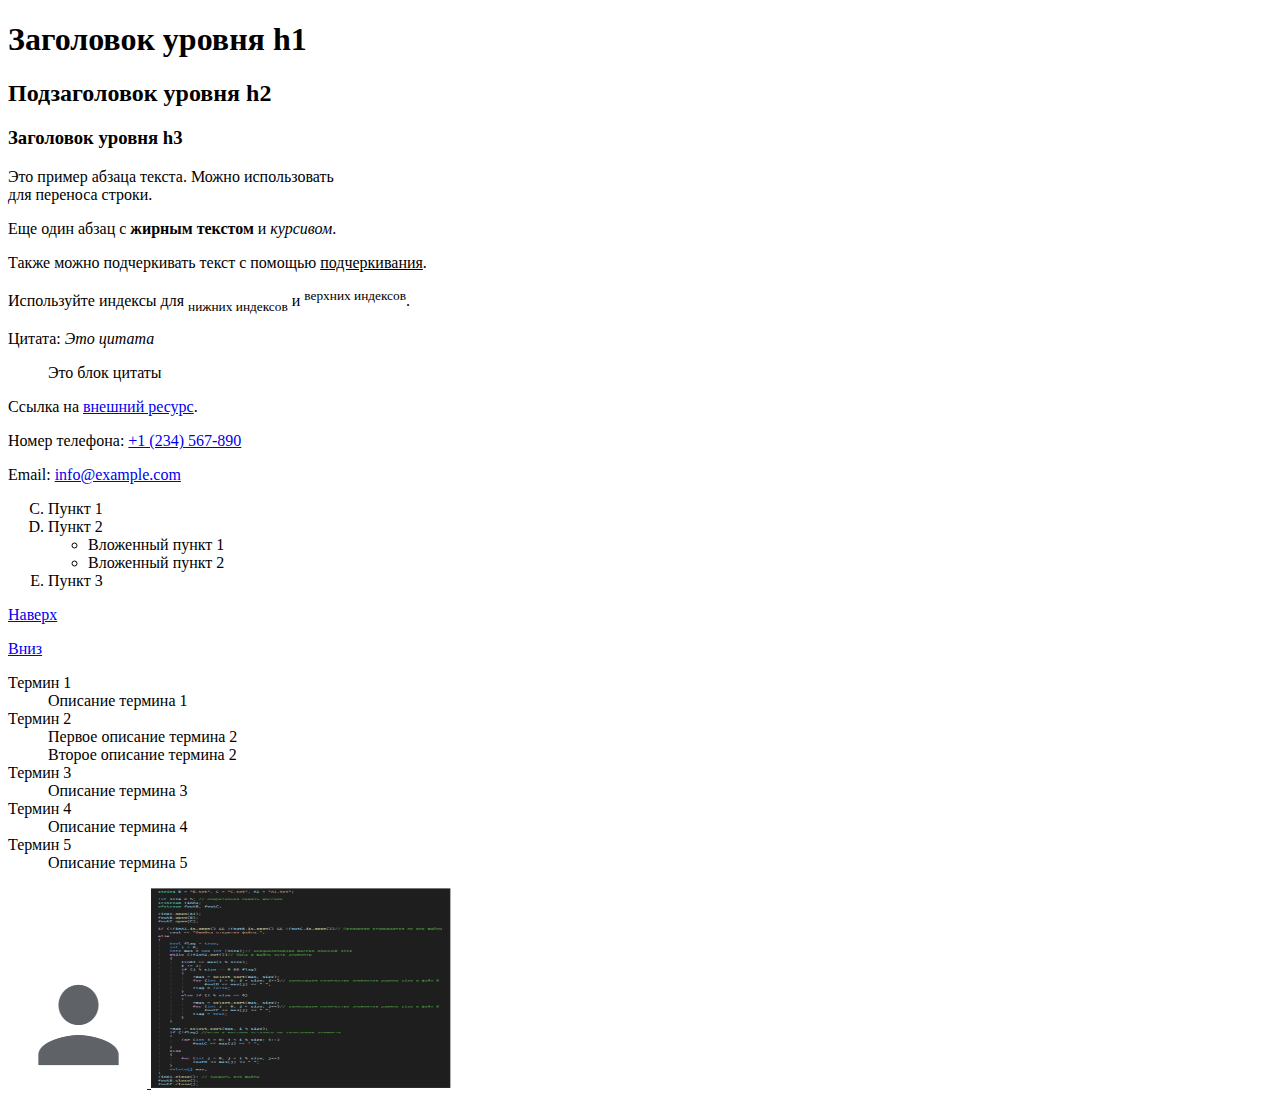
<file: practices/practice_1/index.html>
<!DOCTYPE html>
<html lang="en">
<head>
    <meta charset="UTF-8">
    <meta name="viewport" content="width=device-width, initial-scale=1.0">
    <link rel="icon" href="../icons8-червы-48.png" type="image/x-icon">
    <title>Моя веб-страница</title>
</head>
<body>
    <h1>Заголовок уровня h1</h1>

    <h2>Подзаголовок уровня h2</h2>

    <h3>Заголовок уровня h3</h3>

    <p>Это пример абзаца текста. Можно использовать <br> для переноса строки.</p>

    <p>Еще один абзац с <strong>жирным текстом</strong> и <em>курсивом</em>.</p>

    <p>Также можно подчеркивать текст с помощью <u>подчеркивания</u>.</p>

    <!-- Якоря -->
    <a name="top"></a>
    <a name="bottom"></a>

    <p>Используйте индексы для <sub>нижних индексов</sub> и <sup>верхних индексов</sup>.</p>

    <p>Цитата: <cite>Это цитата</cite></p>

    <blockquote>Это блок цитаты</blockquote>

    <p>Ссылка на <a href="https://www.example.com" target="_blank">внешний ресурс</a>.</p>

    <p>Номер телефона: <a href="tel:+1234567890">+1 (234) 567-890</a></p>

    <p>Email: <a href="mailto:info@example.com">info@example.com</a></p>

    <ol type="A" start="3">
        <li>Пункт 1</li>
        <li>Пункт 2
            <ul>
                <li>Вложенный пункт 1</li>
                <li>Вложенный пункт 2</li>
            </ul>
        </li>
        <li>Пункт 3</li>
    </ol>
    
    <!-- Якоря для перехода по странице -->
    <p><a href="#top">Наверх</a></p>
    <p><a href="#bottom">Вниз</a></p>

    <dl>
        <dt>Термин 1</dt>
        <dd>Описание термина 1</dd>
        <dt>Термин 2</dt>
        <dd>Первое описание термина 2</dd>
        <dd>Второе описание термина 2</dd>
        <dt>Термин 3</dt>
        <dd>Описание термина 3</dd>
        <dt>Термин 4</dt>
        <dd>Описание термина 4</dd>
        <dt>Термин 5</dt>
        <dd>Описание термина 5</dd>
    </dl>

    <a href="https://www.example.com">
        <img src="../default_image.png" alt="Изображение 1" width="139" height="123">
    </a>

    <img src="Screenshot%202023-04-09%20132329.png" alt="Изображение 2" usemap="#imageMap" width="300" height="200">
    <map name="imageMap">
        <area shape="circle" coords="50,50,30" href="https://www.example.com" alt="Круг">
        <area shape="rect" coords="100,100,200,150" href="https://www.example.com" alt="Прямоугольник">
        <area shape="poly" coords="250,50,300,100,350,50" href="https://www.example.com" alt="Многоугольник">
    </map>
</body>
</html>
</file>
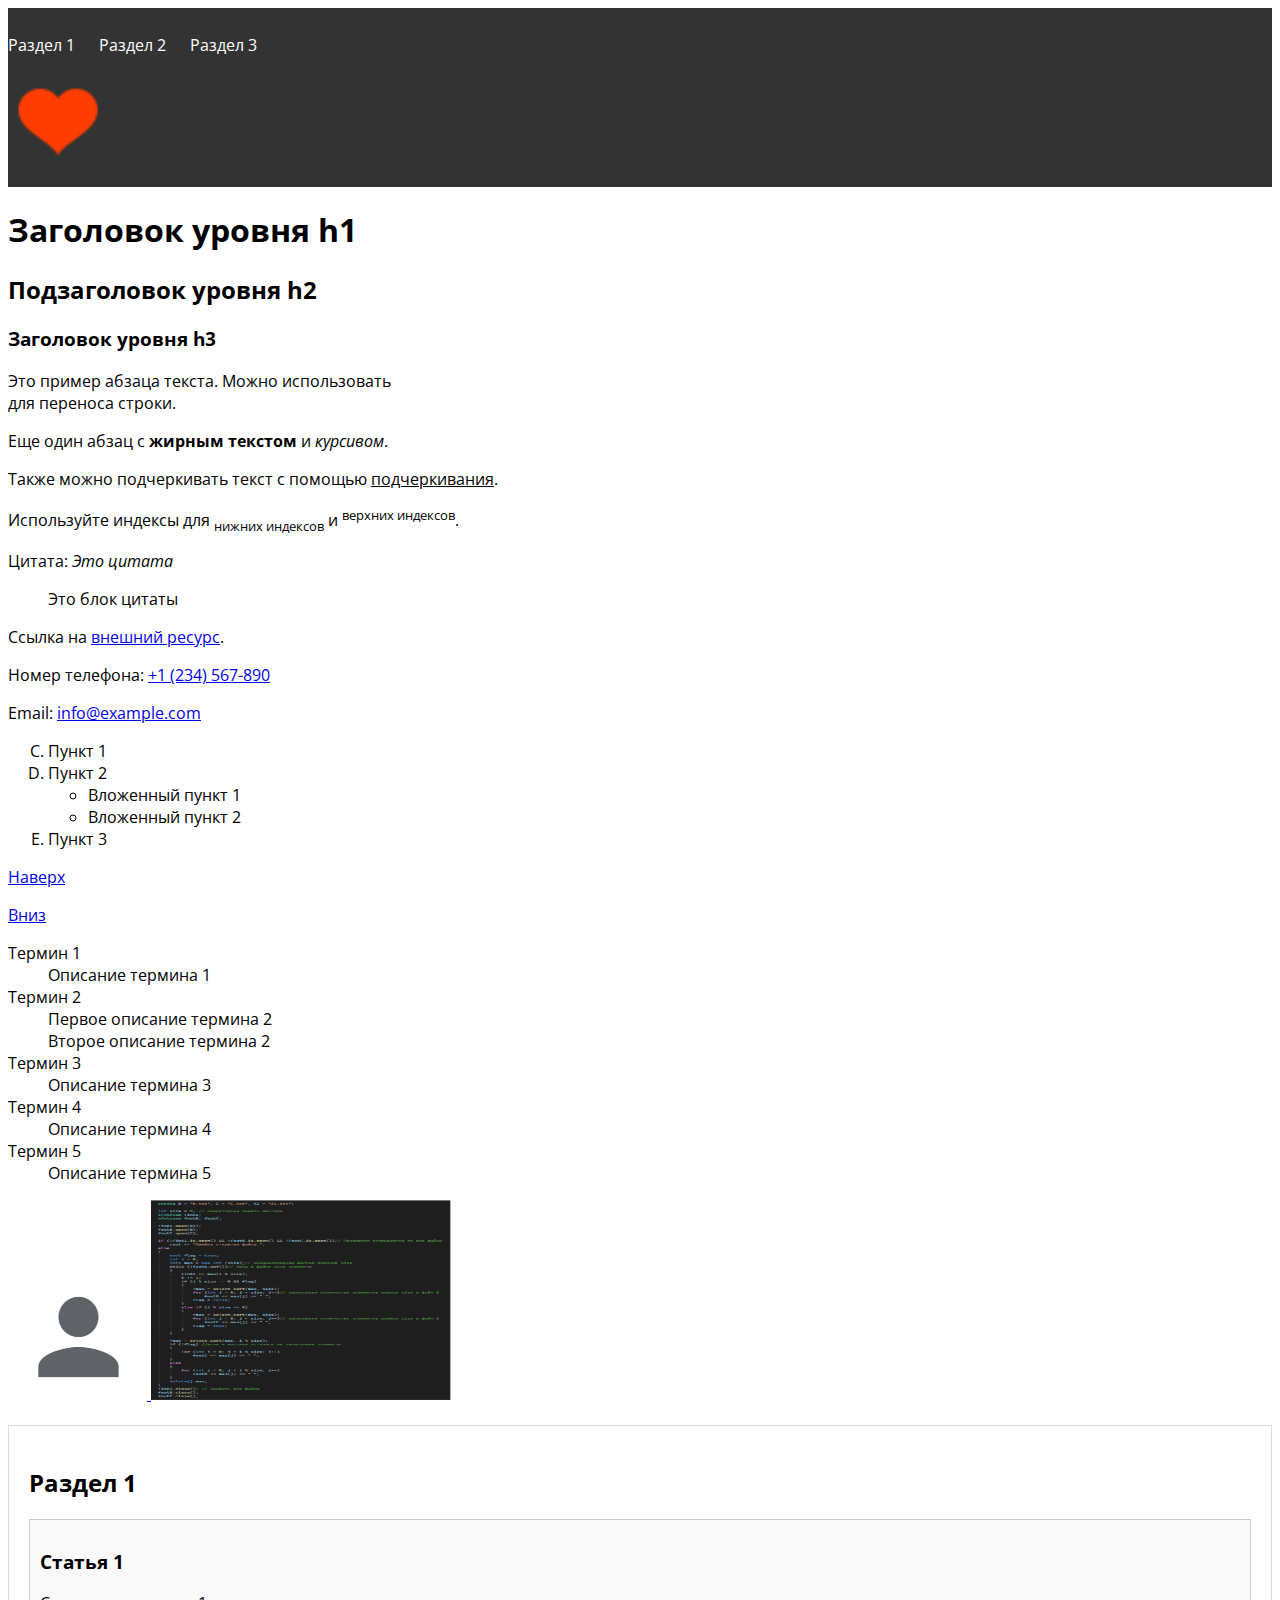
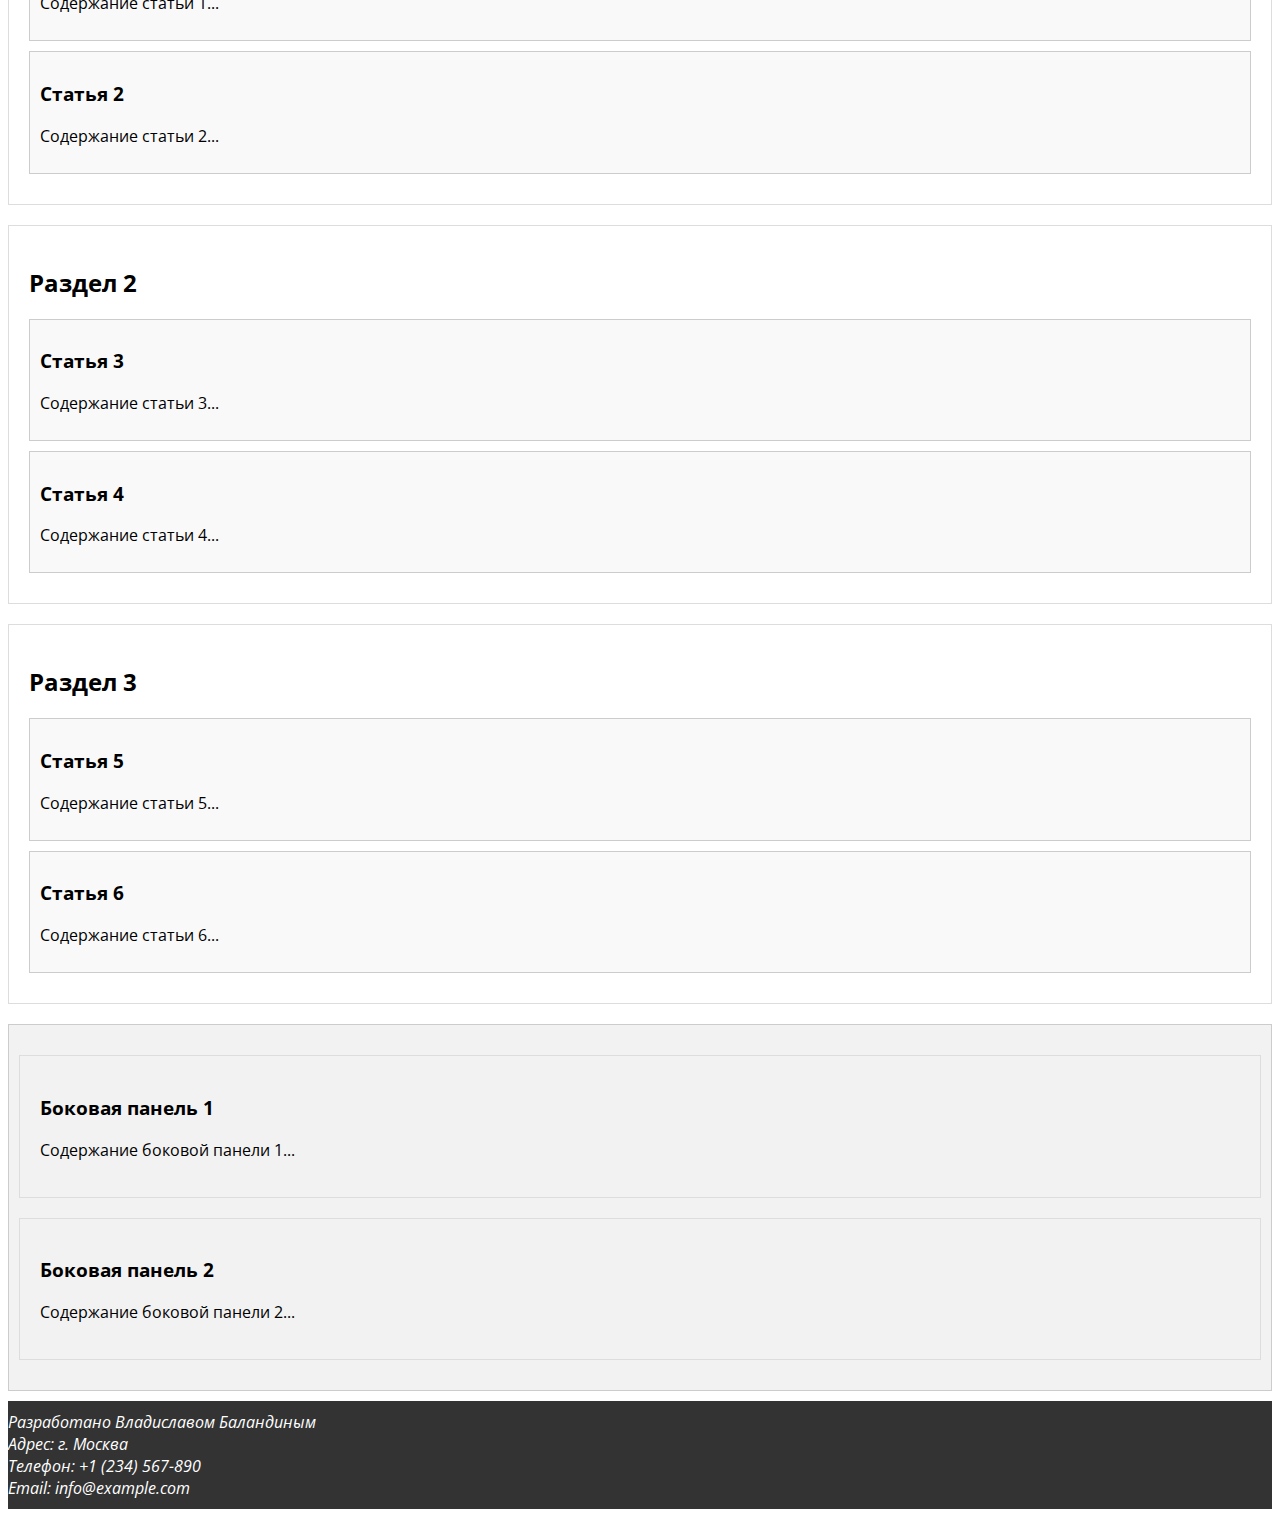
<file: practices/practice_2/index.html>
<!DOCTYPE html>
<html lang="en">
<head>
    <meta charset="UTF-8">
    <meta name="viewport" content="width=device-width, initial-scale=1.0">
    <link rel="icon" href="../icons8-червы-48.png" type="image/x-icon">
    <link rel="preconnect" href="https://fonts.gstatic.com">
    <link href="https://fonts.googleapis.com/css2?family=Open+Sans:wght@400;600;700&display=swap" rel="stylesheet">
    <link rel="stylesheet" href="style.css"> <!-- Подключаем внешний файл стилей -->
    <title>Моя веб-страница</title>
</head>
<body>
<!-- Шапка сайта -->
<header>
    <nav>
        <ul>
            <li><a href="#section1">Раздел 1</a></li>
            <li><a href="#section2">Раздел 2</a></li>
            <li><a href="#section3">Раздел 3</a></li>
        </ul>
    </nav>
    <img src="../icons8-червы-48.png" alt="Логотип сайта"> <!-- Замените 'logo.png' на путь к вашему логотипу -->
</header>

<main>
    <h1>Заголовок уровня h1</h1>

    <h2>Подзаголовок уровня h2</h2>

    <h3>Заголовок уровня h3</h3>

    <p>Это пример абзаца текста. Можно использовать <br> для переноса строки.</p>

    <p>Еще один абзац с <strong>жирным текстом</strong> и <em>курсивом</em>.</p>

    <p>Также можно подчеркивать текст с помощью <u>подчеркивания</u>.</p>

    <!-- Якоря -->
    <a name="top"></a>
    <a name="bottom"></a>

    <p>Используйте индексы для <sub>нижних индексов</sub> и <sup>верхних индексов</sup>.</p>

    <p>Цитата: <cite>Это цитата</cite></p>

    <blockquote>Это блок цитаты</blockquote>

    <p>Ссылка на <a href="https://www.example.com" target="_blank">внешний ресурс</a>.</p>

    <p>Номер телефона: <a href="tel:+1234567890">+1 (234) 567-890</a></p>

    <p>Email: <a href="mailto:info@example.com">info@example.com</a></p>

    <ol type="A" start="3">
        <li>Пункт 1</li>
        <li>Пункт 2
            <ul>
                <li>Вложенный пункт 1</li>
                <li>Вложенный пункт 2</li>
            </ul>
        </li>
        <li>Пункт 3</li>
    </ol>

    <!-- Якоря для перехода по странице -->
    <p><a href="#top">Наверх</a></p>
    <p><a href="#bottom">Вниз</a></p>

    <dl>
        <dt>Термин 1</dt>
        <dd>Описание термина 1</dd>
        <dt>Термин 2</dt>
        <dd>Первое описание термина 2</dd>
        <dd>Второе описание термина 2</dd>
        <dt>Термин 3</dt>
        <dd>Описание термина 3</dd>
        <dt>Термин 4</dt>
        <dd>Описание термина 4</dd>
        <dt>Термин 5</dt>
        <dd>Описание термина 5</dd>
    </dl>

    <a href="https://www.example.com">
        <img src="../default_image.png" alt="Изображение 1" width="139" height="123">
    </a>

    <img src="../Screenshot%202023-04-09%20132329.png" alt="Изображение 2" usemap="#imageMap" width="300" height="200">
    <map name="imageMap">
        <area shape="circle" coords="50,50,30" href="https://www.example.com" alt="Круг">
        <area shape="rect" coords="100,100,200,150" href="https://www.example.com" alt="Прямоугольник">
        <area shape="poly" coords="250,50,300,100,350,50" href="https://www.example.com" alt="Многоугольник">
    </map>

    <!-- Уникальный контент -->
    <section id="section1">
        <h2>Раздел 1</h2>
        <article>
            <h3>Статья 1</h3>
            <p>Содержание статьи 1...</p>
        </article>
        <article>
            <h3>Статья 2</h3>
            <p>Содержание статьи 2...</p>
        </article>
    </section>

    <section id="section2">
        <h2>Раздел 2</h2>
        <article>
            <h3>Статья 3</h3>
            <p>Содержание статьи 3...</p>
        </article>
        <article>
            <h3>Статья 4</h3>
            <p>Содержание статьи 4...</p>
        </article>
    </section>

    <section id="section3">
        <h2>Раздел 3</h2>
        <article>
            <h3>Статья 5</h3>
            <p>Содержание статьи 5...</p>
        </article>
        <article>
            <h3>Статья 6</h3>
            <p>Содержание статьи 6...</p>
        </article>
    </section>
</main>

<aside>
    <!-- Дополнительные секции (боковая панель) -->
    <section>
        <h3>Боковая панель 1</h3>
        <p>Содержание боковой панели 1...</p>
    </section>
    <section>
        <h3>Боковая панель 2</h3>
        <p>Содержание боковой панели 2...</p>
    </section>
</aside>

<footer>
    <!-- Информация о разработчике сайта -->
    <address>
        Разработано Владиславом Баландиным<br>
        Адрес: г. Москва<br>
        Телефон: +1 (234) 567-890<br>
        Email: info@example.com
    </address>
</footer>
</body>
</html>
</file>
<file: practices/practice_2/style.css>
@import url('https://fonts.googleapis.com/css2?family=Open+Sans&family=Roboto&family=Work+Sans&display=swap');

* {
    font-family: "Open Sans", sans-serif;
}

/* Основные стили шапки сайта */
header {
    background-color: #333; /* Цвет фона */
    color: #fff; /* Цвет текста */
    padding: 10px 0; /* Внутренние отступы */
}

nav ul {
    list-style: none; /* Убираем маркеры списка */
    padding: 0;
}

nav li {
    display: inline; /* Размещаем пункты меню горизонтально */
    margin-right: 20px; /* Внешний отступ между пунктами */
}

nav a {
    text-decoration: none; /* Убираем подчеркивание ссылок */
    color: #fff; /* Цвет текста ссылок */
}

/* Стили для логотипа */
header img {
    width: 100px; /* Задаем ширину логотипа */
    height: auto; /* Автоматическая высота, чтобы не искажать изображение */
}

/* Оформление секций и статей */
section {
    padding: 20px; /* Внутренние отступы секций */
    margin: 20px 0; /* Внешний отступ между секциями */
    border: 1px solid #ddd; /* Граница секций */
}

section h2 {
    font-size: 24px; /* Размер заголовка секции */
}

article {
    background-color: #f9f9f9; /* Цвет фона статьи */
    padding: 10px; /* Внутренние отступы статьи */
    margin: 10px 0; /* Внешний отступ между статьями */
    border: 1px solid #ccc; /* Граница статьи */
}

/* Оформление боковой панели */
aside {
    background-color: #f2f2f2; /* Цвет фона боковой панели */
    padding: 10px; /* Внутренние отступы боковой панели */
    margin: 10px 0; /* Внешний отступ между боковой панелью и контентом */
    border: 1px solid #ccc; /* Граница боковой панели */
}

/* Стили для футера */
footer {
    background-color: #333; /* Цвет фона футера */
    color: #fff; /* Цвет текста футера */
    padding: 10px 0; /* Внутренние отступы */
}

/* Стили для меню */
nav a:hover {
    text-decoration: underline; /* Подчеркивание ссылок при наведении */
}

/* Стили для заголовков с Google Fonts */
h1, h2, h3 {
    font-family: 'Open Sans', sans-serif; /* Применяем шрифт из Google Fonts */
}

/* Добавьте дополнительные стили, если необходимо */
</file>
